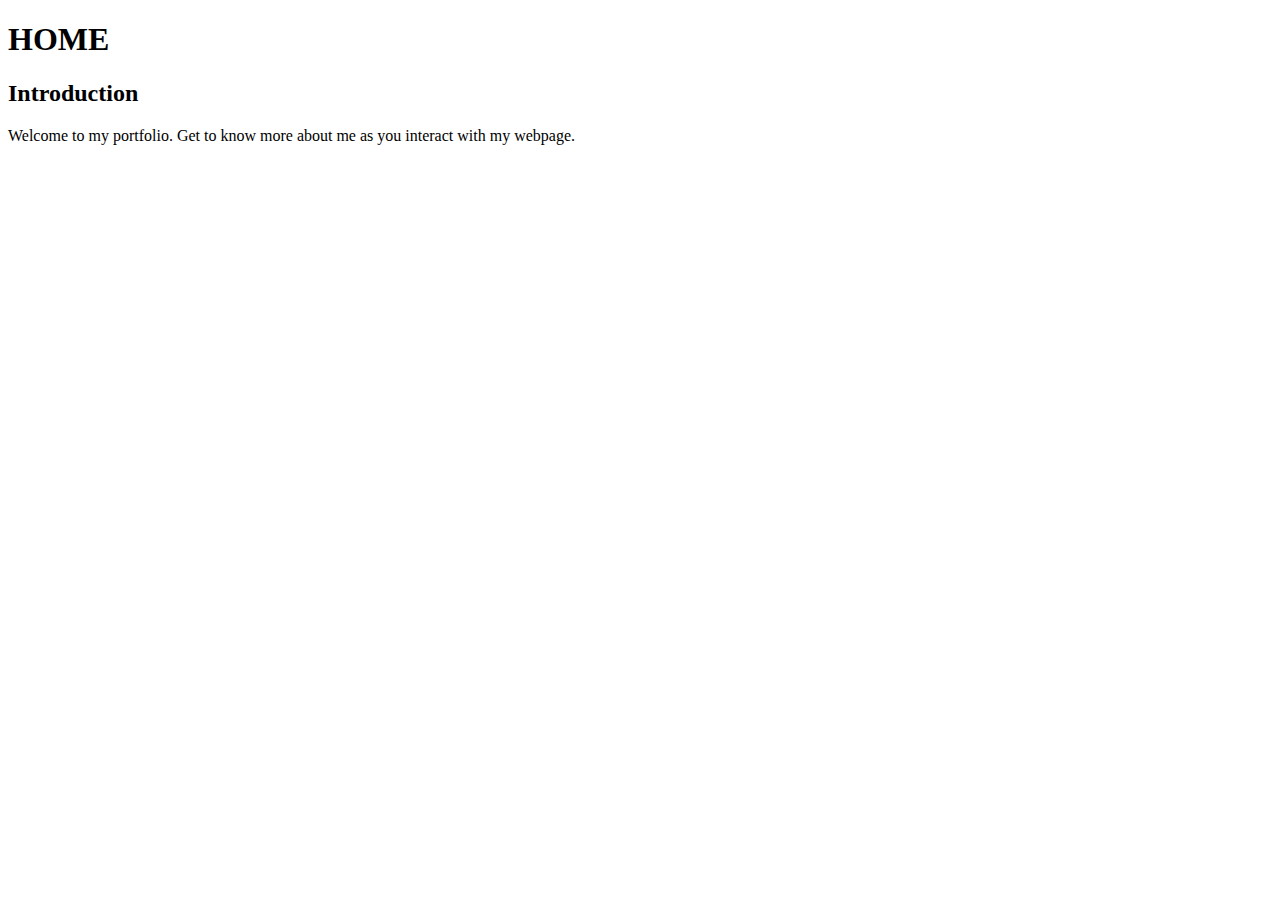
<file: index.html>
<!DOCTYPE html>
<html lang="e">
    <head><meta charset="UFT-8">
        </head>
        <body><h1><b>HOME</b></h1>
    <h2>Introduction</h2>
    <p>Welcome to my portfolio. Get to know more about me as you interact with my webpage.</p>
</body>
</html>
</file>
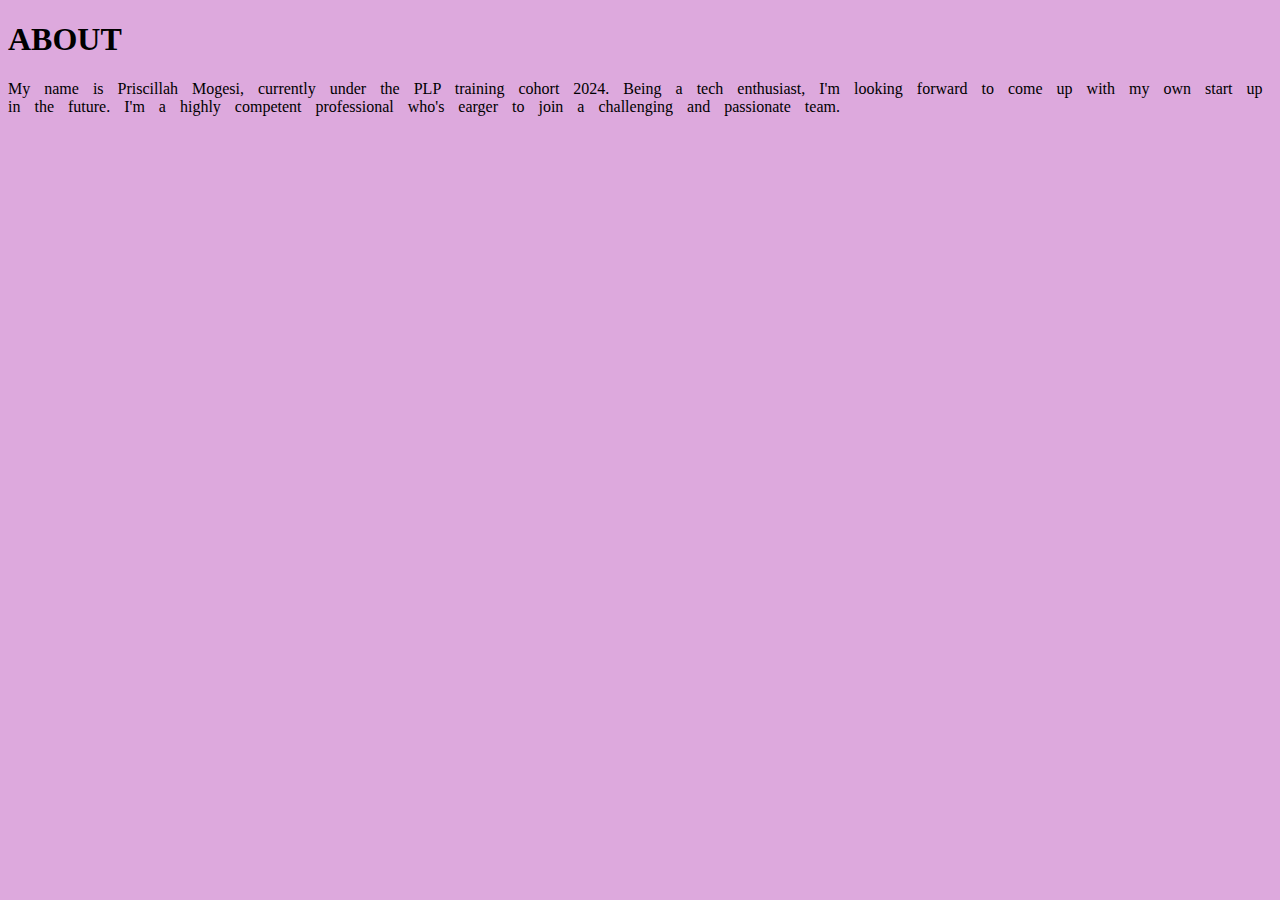
<file: about.html>
<!DOCTYPE html>
<html lang="e">
    <head><meta charset="UFT-8">
    <link rel="stylesheet" href="style.css"
    </head>
<body><h1><b>ABOUT</b></h1><div><p>My name is Priscillah Mogesi, currently under the PLP training cohort 2024. Being a tech enthusiast, I'm looking forward to come up with my own start up in the future. I'm a highly competent professional who's earger to join a challenging and passionate team.</p></div>
</body>
</html>
</file>
<file: style.css>
body{background-color:rgb(221, 169, 221);}
p{margin-bottom: 10px;
word-spacing: 10px;
}
</file>
